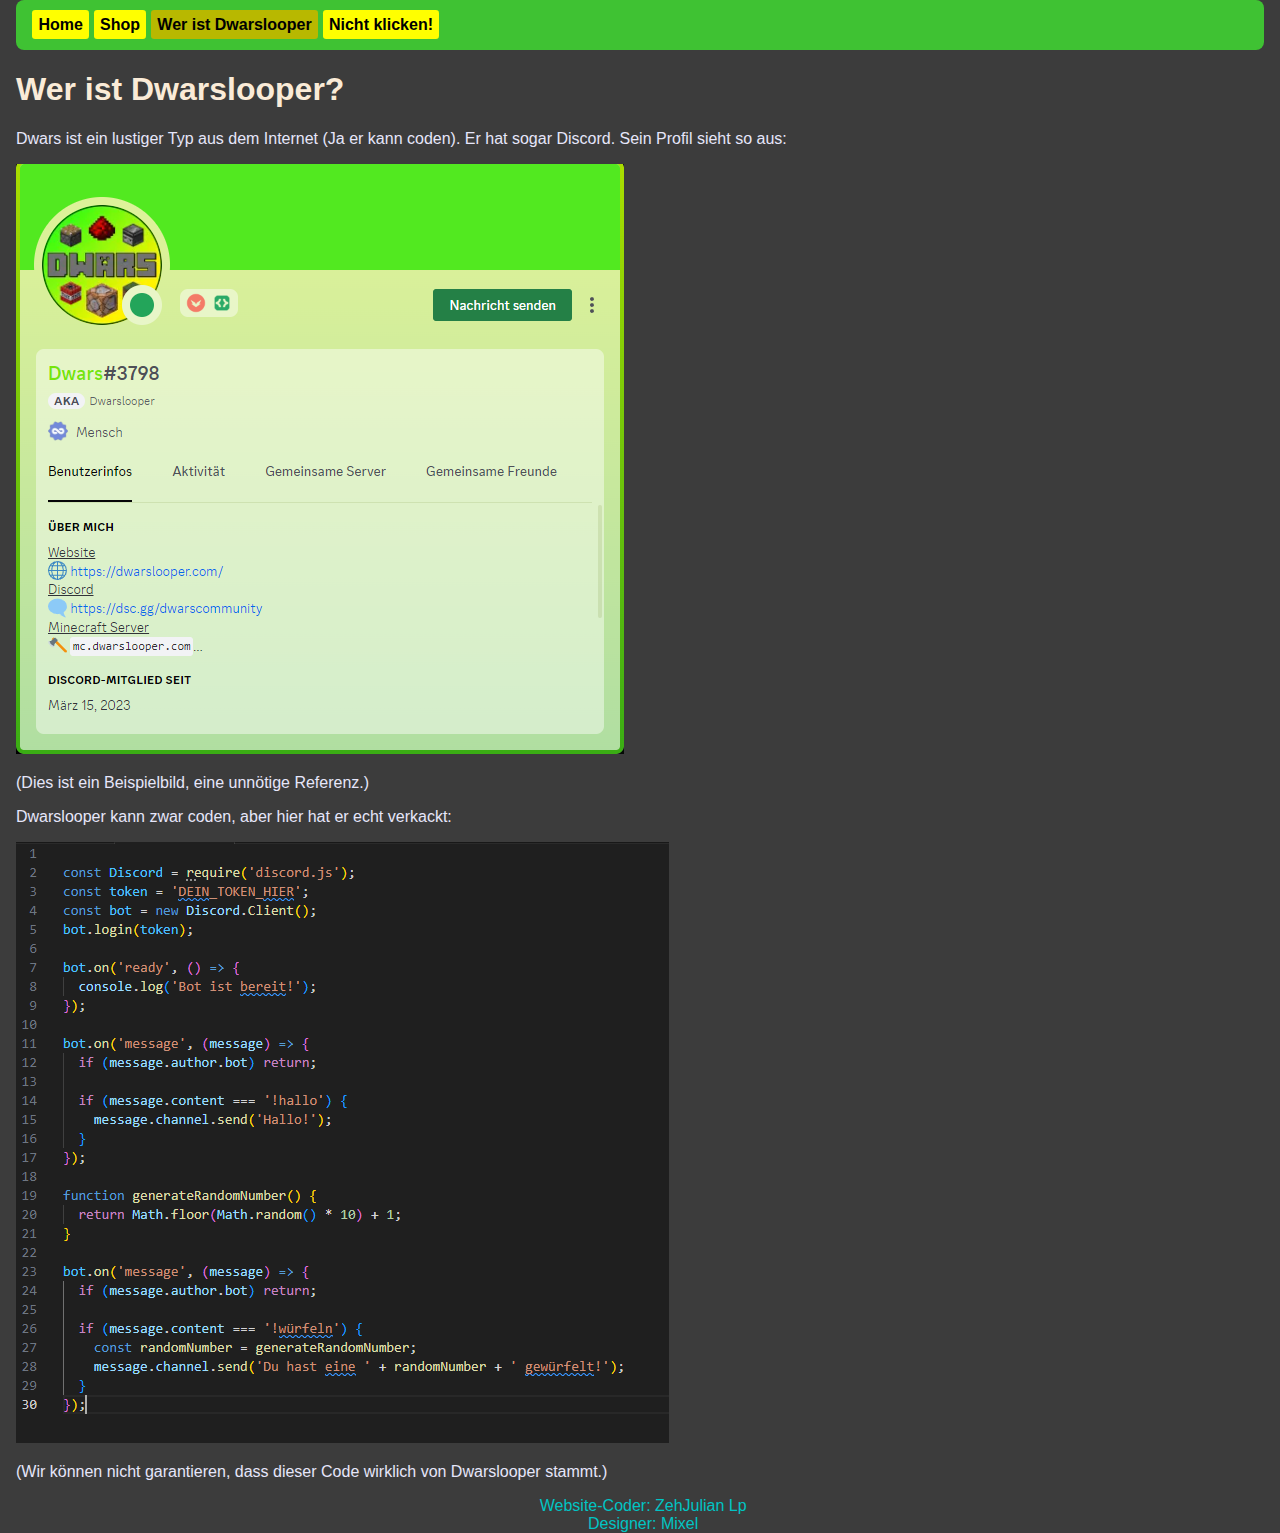
<file: dwars/index.html>
<!DOCTYPE html>
<html lang="de">
<head>
    <meta charset="UTF-8">
    <meta http-equiv="X-UA-Compatible" content="IE=edge">
    <meta name="viewport" content="width=device-width, initial-scale=1.0">
    <title>Dwarslooper Pappaufsteller - Shop</title>
    <link rel="stylesheet" href="../style.css">
    <link rel="shortcut icon" href="../img/logo.webp" type="image/x-icon">
</head>
<body>
    <div class="navbar">
        <a href=".." class="navitem">Home</a>
        <a href="../shop/" class="navitem">Shop</a>
        <a href="" class="navitem current">Wer ist Dwarslooper</a>
        <a href="https://www.youtube.com/watch?v=dQw4w9WgXcQ" class="navitem">Nicht klicken!</a>
    </div>

    <div>
        <h1>Wer ist Dwarslooper?</h1>
        <p>Dwars ist ein lustiger Typ aus dem Internet (Ja er kann coden). Er hat sogar Discord. Sein Profil sieht so aus:</p>
        <img src="../img/discordprofil.png" alt="Discordprofil von Dwarslooper, als Mensch verifiziert.">
        <p>(Dies ist ein Beispielbild, eine unnötige Referenz.)</p>
        <p> </p>
        <p>Dwarslooper kann zwar coden, aber hier hat er echt verkackt:</p>
        <img src="../img/schlechtercode.png" alt="Sehr Schlechter Discord-Bot-Code">
        <p>(Wir können nicht garantieren, dass dieser Code wirklich von Dwarslooper stammt.)</p>
   
    </div>


    <div class="cookie-container">
        <img src="../img/keks.png" alt="">
        <p>
            Hallo, ich bin KrümelKeksHD! Darf ich mit auf der Website sein? Wenn du auf Akzeptieren drückst, sagst du JA zu Keksen (Cookies). 
        </p>
        <button class="cookie-button">Akzeptieren</button>
    </div>
    <div class="footer">
        <footer>Website-Coder: ZehJulian Lp</footer>
        <footer>Designer: Mixel</footer>
    </div>
    <script src="../script.js"></script>
</body>
</html>
</file>
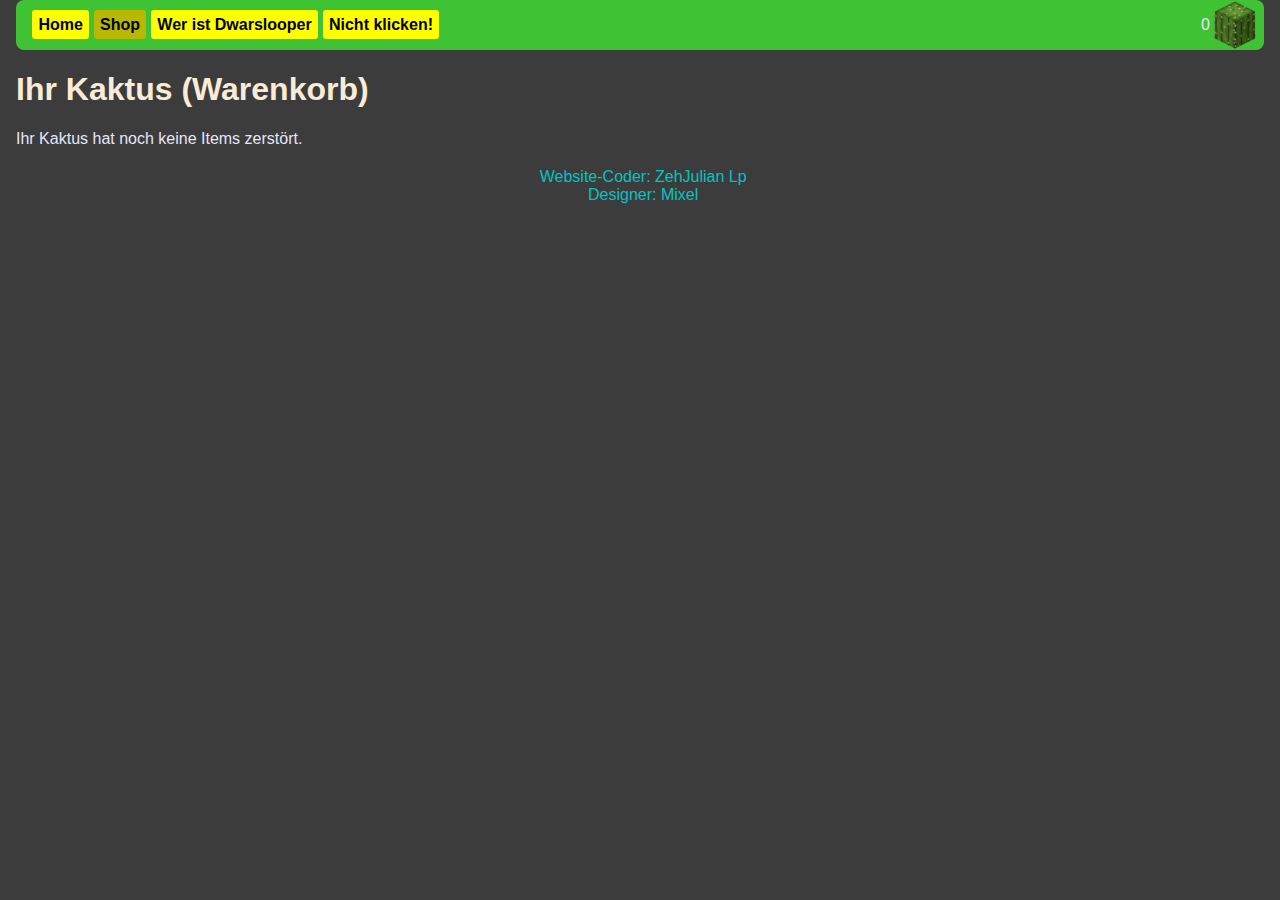
<file: shop/cactus/index.html>
<!DOCTYPE html>
<html lang="de">
<head>
    <meta charset="UTF-8">
    <meta http-equiv="X-UA-Compatible" content="IE=edge">
    <meta name="viewport" content="width=device-width, initial-scale=1.0">
    <title>Dwarslooper Pappaufsteller - Shop</title>
    <link rel="stylesheet" href="../../style.css">
    <link rel="shortcut icon" href="../../img/logo.webp" type="image/x-icon">
</head>
<body>
    <div class="navbar">
        <a href="../.." class="navitem">Home</a>
        <a href="../" class="navitem current">Shop</a>
        <a href="../../dwars/" class="navitem">Wer ist Dwarslooper</a>
        <a href="https://www.youtube.com/watch?v=dQw4w9WgXcQ" class="navitem">Nicht klicken!</a>
        <a href="../cactus/">
            <div class="basket">
                <p id="basket-count">0</p>
                <img src="../../img/cactus.png" alt="Kaktus">
            </div>
        </a>
    </div>

    <div>
        <h1>Ihr Kaktus (Warenkorb)</h1>
    </div>
    <div id="cart-container"></div>
    <h2 id="total-price"></h2>
    <div id="checkout" style="display: none;">
        <button id="checkout-button">Checkout & Bezahlen!</button>
    </div>

    <div class="cookie-container">
        <img src="../../img/keks.png" alt="">
        <p>
            Hallo, ich bin KrümelKeksHD! Darf ich mit auf der Website sein? Wenn du auf Akzeptieren drückst, sagst du JA zu Keksen (Cookies). 
        </p>
        <button class="cookie-button">Akzeptieren</button>
    </div>
    <div class="footer">
        <footer>Website-Coder: ZehJulian Lp</footer>
        <footer>Designer: Mixel</footer>
    </div>

    <script src="script.js"></script>
    <script src="../../script.js"></script>
    <script src="../cart.js"></script>
    <script>
        displayCartItems();
        document.getElementById('basket-count').textContent = cart.getTotalItems();
        
        function addToCart(event) {
          event.preventDefault();
          var variation = document.querySelector('.select').value;
          var item = {
            name: 'Dwarslooper-Logo ' + variation,
            price: 59
          };
          cart.addItem(item);
          document.getElementById('basket-count').textContent = cart.getTotalItems();
        }
    </script>
</body>
</html>
</file>
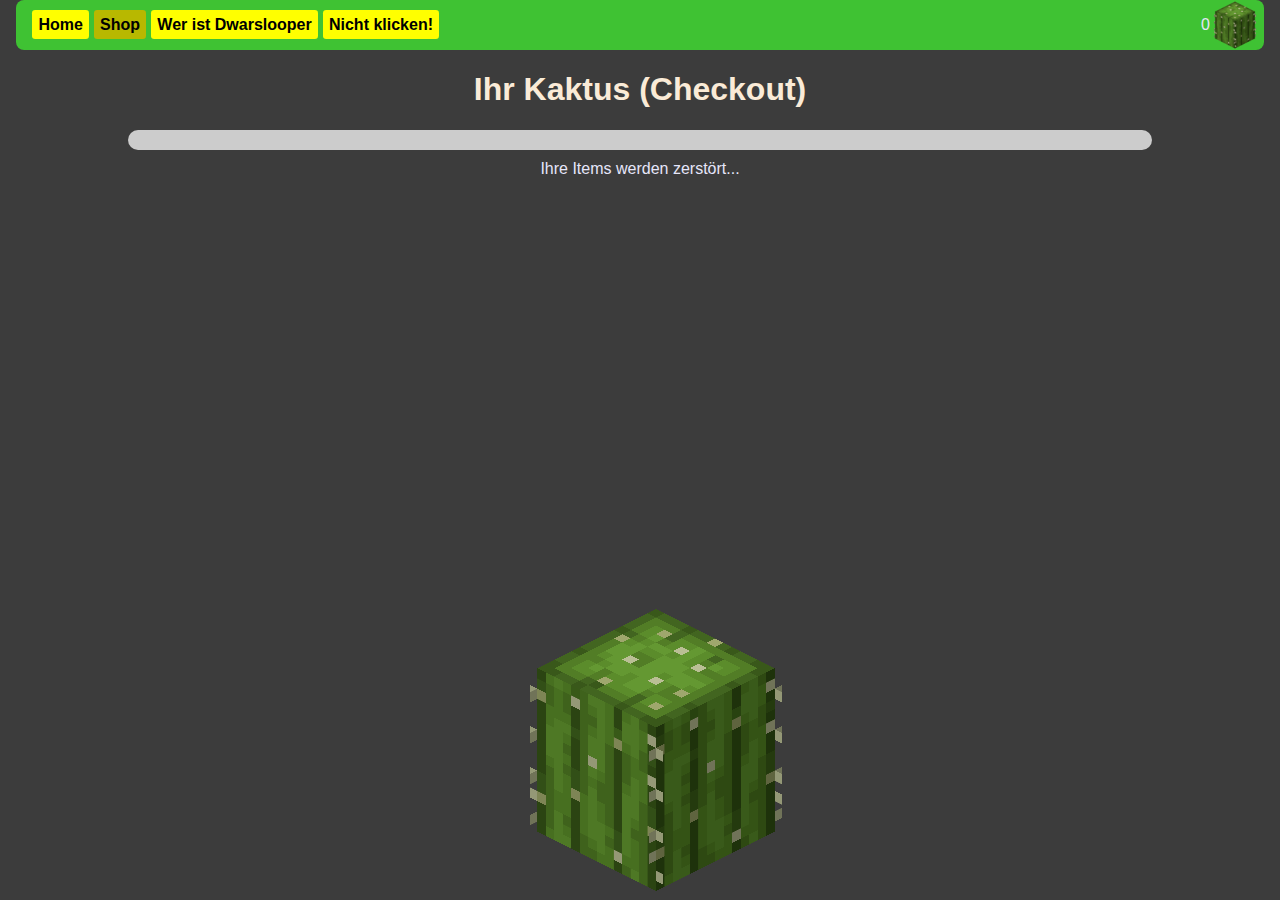
<file: shop/checkout/index.html>
<!DOCTYPE html>
<html lang="de">
<head>
    <meta charset="UTF-8">
    <meta http-equiv="X-UA-Compatible" content="IE=edge">
    <meta name="viewport" content="width=device-width, initial-scale=1.0">
    <title>Dwarslooper Pappaufsteller - Shop</title>
    <link rel="stylesheet" href="../../style.css">
    <link rel="shortcut icon" href="../../img/logo.webp" type="image/x-icon">
</head>
<body>
    <div class="navbar">
        <a href="../.." class="navitem">Home</a>
        <a href="../" class="navitem current">Shop</a>
        <a href="../../dwars/" class="navitem">Wer ist Dwarslooper</a>
        <a href="https://www.youtube.com/watch?v=dQw4w9WgXcQ" class="navitem">Nicht klicken!</a>
        <a href="../cactus/">
            <div class="basket">
                <p id="basket-count">0</p>
                <img src="../../img/cactus.png" alt="Kaktus">
            </div>
        </a>
    </div>


    <div id="checkout-container">
        <h1>Ihr Kaktus (Checkout)</h1>
        <div id="kaktus-container">
          <img id="kaktus" src="../../img/cactus.png" alt="Kaktus">
        </div>
        <div id="progress-bar-container">
          <div id="progress-bar"></div>
          <p id="progress-text">Ihre Items werden zerstört...</p>
        </div>
        <svg id="checkmark" class="checkmark" viewBox="0 0 52 52">
          <circle class="checkmark__circle" cx="26" cy="26" r="25" fill="none"/>
          <path class="checkmark__check" fill="none" d="M14.1 27.2l7.1 7.2 16.7-16.8"/>
        </svg>
      </div>
      <style media="screen">
        .checkmark__circle {
          stroke-dasharray: 166;
          stroke-dashoffset: 166;
          stroke-width: 2;
          stroke-miterlimit: 10;
          stroke: #7ac142;
          fill: none;
          animation: stroke 0.6s cubic-bezier(0.65, 0, 0.45, 1) forwards;
        }
      
        .checkmark {
          width: 156px;
          height: 156px;
          border-radius: 50%;
          display: none; /* Setzen Sie das Display auf "none" */
          stroke-width: 2;
          stroke: #fff;
          stroke-miterlimit: 10;
          margin: 4% auto;
          box-shadow: inset 0px 0px 0px #7ac142;
          animation: fill .4s ease-in-out .4s forwards, scale .3s ease-in-out .9s both;
        }
      
        .checkmark__check {
          transform-origin: 50% 50%;
          stroke-dasharray: 48;
          stroke-dashoffset: 48;
          animation: stroke 0.3s cubic-bezier(0.65, 0, 0.45, 1) 0.8s forwards;
        }
      
        @keyframes stroke {
          100% {
            stroke-dashoffset: 0;
          }
        }
        @keyframes scale {
          0%, 100% {
            transform: none;
          }
          50% {
            transform: scale3d(1.1, 1.1, 1);
          }
        }
        @keyframes fill {
          100% {
            box-shadow: inset 0px 0px 0px 130px #7ac142;
          }
        }
      </style>
    <script src="script.js"></script>
    <script src="../../script.js"></script>
    <script src="../cart.js"></script>
    <div class="cookie-container">
    <img src="../../img/keks.png" alt="">
    <p>
        Hallo, ich bin KrümelKeksHD! Darf ich mit auf der Website sein? Wenn du auf Akzeptieren drückst, sagst du JA zu Keksen (Cookies). 
    </p>
    <button class="cookie-button">Akzeptieren</button>
</div>
</file>
<file: style.css>
body {
    background-color: rgb(60, 60, 60);
    font-family: 'Segoe UI', Tahoma, Geneva, Verdana, sans-serif;
    min-height: 100vh;
    margin: 0;
    padding-left: 1rem;
    padding-right: 1rem;
}


.navbar {
    background-color: rgb(63, 194, 51);
    padding: 1rem;
    border-radius: 0.5rem;
}

.navitem {
    background-color: yellow;
    padding: 0.4rem;
    border-radius: 0.2rem;
    text-decoration: none;
    color: black;
    font-weight: bold;
}

.navitem:hover {
    background-color: rgb(214, 214, 0);
}

.current {
    background-color: rgb(184, 184, 0);
}

.footer {
    position: absolute;
    color: rgb(1, 196, 196);
    justify-content: center;
    width: 98%;
    text-align: center;

}

h1 {
    color:antiquewhite;
}

h2 {
    color:antiquewhite;
    text-align: center;
}

p {
    color: lavender;
}

.cookie-container {
    position: fixed;
    bottom: -100%;
    left: 0;
    right: 0;
    background-color: #ffd000;
    padding: 0 32px;
    transform: 400ms;
    box-shadow: 0 -2px 16px #ffd000;
    display: flex;
    align-items: center;
    justify-content: center;
}

.cookie-container p {
    color: rgb(211, 49, 0);
    margin: 30px;
}

.cookie-container.active {
    bottom: 0;
}

.cookie-button {
    background-color: rgb(2, 202, 2);
    border: 0;
    color: rgb(211, 49, 0);
    padding: 12px, 48px;
    font-size: 20px;
    margin-bottom: 16px;
    border-radius: 8px;
    cursor: pointer;
    margin: 10;
    font-weight: bold;
}

.cookie-container img {
    width: 150px;
}

.cookie-button:hover {
    background-color: #947900;
    color: black;
}
::-webkit-scrollbar {
    width: 10px; /* Breite der Scrollbar */
  }
  
::-webkit-scrollbar-track {
background: #fffb00; /* Hintergrundfarbe der Scrollbar */
}
  
::-webkit-scrollbar-thumb {
  background: #00ff00; /* Farbe des Thumbs */
  border-radius: 5px; /* Runde Ecken des Thumbs */
}
  
::-webkit-scrollbar-thumb:hover {
  background: #00ad00; /* Farbe des Thumbs bei Hover */
}

.shop { 
    display: flex;
    align-items: center;
    justify-content: center;
}

.shopitem {
    background-color: rgb(63, 194, 51);
    border-radius: 1rem;
    padding: 1.5rem;
    width: 300px;
    height: 340px;
    text-align: center;

}
.shopitem p {
    color: #fffb00;
    font-weight: bold;
    font-size: 18px;
}
.shopitem img {
    width: 100px;
    position: middle;
}

.shopimg1 img {
    width: 200px;
}
.shopitem button {
    display: block;
    margin: 0 auto;
    cursor: pointer;
    text-align: center;
    position: sticky;
    background-color: yellow;
    font-size: 16px;
    font-weight: bold;
    padding: 0.5rem;
    border-radius: 0.5rem;
    border-color: yellow;
    margin-top: 10px;
}

.shopitem button:hover {
    background-color: #00ff00;
    border: #00ad00;
}
.shopitem a {
    text-decoration: none;
}
.shopspace {
    padding: 2.5%;
}

.disclaimer {
    background-color: rgb(190, 0, 38);
    padding: 0.5rem;
    border-radius: 1rem;
    font-weight: bold;
}

.emeraldflip img {
    width: 30px;
}

.emeraldflip {
    display: flex;
    align-items: center;
    justify-content: center;
    width: 30%;
    margin: auto;
    border-radius: 15px;
}
.emeraldflip a {
    text-decoration: none;
    color: #007500;
    font-weight: bold;
}

.basket {
    display: flex;
    position: absolute;
    right: 20px;
    top: 0px
}

.basket img {
    width: 50px;
}

.basket:hover {
    background-color: #947900;
}

.form {
    text-align: center;
    color: red;
    background-color: #00ad00;
    padding: 1rem;
    margin-bottom: 20px;
    border-radius: 1rem;
    margin-left: 20%;
    margin-right: 20%;
}

.form input[type="submit"] {
    margin: 30px;
    padding: 15px;
    background-color: #ffe600;
    border: 1px solid #51ff00;
    border-radius: 25px;
    font-size: 16px;
    font-weight: bold;
}

.form input[type="submit"]:hover {
    background-color: #00ff00;
    cursor: pointer;
}

.select {
    width: 300px;
    padding: 10px;
    font-size: 16px;
    border-radius: 5px;
    border: 1px solid #51ff00;
    background-color: #ffe600;
}

#logoImage {
    width: 200px;
    height: 200px;
    margin-top: 20px;
    display: none;
    display: block;
    margin-left: auto;
    margin-right: auto;
}

#skinImage {
    width: 200px;
    margin-top: 20px;
    display: none;
    display: block;
    margin-left: auto;
    margin-right: auto;
}

.custom-alert {
    position: fixed;
    top: 50%;
    left: 50%;
    transform: translate(-50%, -50%);
    background-color: #247000;
    padding: 20px;
    border: 1px solid #ffd000;
    border-radius: 5px;
    box-shadow: 0 2px 4px rgba(0, 0, 0, 0.1);
    z-index: 9999;
    font-weight: bold;
    color: #ffd000;
}

.cart-container {
    margin-top: 30px;
  }
  
  .cart-table {
    width: 100%;
    border-collapse: collapse;
  }
  
  .cart-table th,
  .cart-table td {
    padding: 10px;
    border-bottom: 1px solid rgba(255, 255, 255, 0.2);
  }
  
  .cart-table th {
    text-align: center;
    font-weight: bold;
    color: #00ad00;
    font-size: 25px;
  }
  
  .cart-table td {
    text-align: center;
    color: #00ff00;
    font-weight: bold;
  }
  
  .empty-cart {
    color: #fffb00;
    text-align: center;
    margin-top: 20px;
  }

  button {
    background-color: #ffd000;
    border: none;
    color: #333;
    padding: 8px 16px;
    font-size: 14px;
    font-weight: bold;
    border-radius: 4px;
    cursor: pointer;
    margin-left: 4px;
  }
  
  button:hover {
    background-color: #ffbb00;
  }

  #checkout-button {
    display: block;
    margin: 20px auto;
    padding: 10px 10px;
    font-size: 20px;
    text-align: center;
  }

  #checkout-container {
    text-align: center;
  }
  
  #kaktus-container {
    position: fixed;
    bottom: 0;
    width: 100%;
    height: 200px; /* Höhe des Kaktuscontainers anpassen */
    display: flex;
    justify-content: center;
    align-items: flex-end;
  }
  
  #kaktus-container img {
    max-width: 100%;
    height: auto;
  }
  
  #progress-bar-container {
    width: 80%; /* Geben Sie hier die gewünschte Breite der ProgressBar an */
    height: 20px; /* Geben Sie hier die gewünschte Höhe der ProgressBar an */
    background-color: #ccc;
    position: absolute;
    left: 50%;
    transform: translateX(-50%);
    border-radius: 20px;
  }
  
  #progress-bar {
    height: 100%;
    width: 0%;
    background-color: #43a047;
    border-radius: 10px;
    transition: width 0.5s ease;
  }
  
  #progress-text {
    margin-top: 10px;
  }
  img.item-image {
    width: 250px;
    position: absolute;
    left: 50%;
    transform: translateX(-50%);
  }
  .ufo_ad {
    width: 70%;
    margin: 0 auto;
    display: flex;
    justify-content: center;
    align-items: center;
    /*round corners*/
    border-radius: 40px;
  }
  .popup {
    display: none;
    position: fixed;
    top: 0;
    left: 0;
    width: 100%;
    height: 100%;
    background-color: rgba(0, 0, 0, 0.5);
    z-index: 1000; /* Beispielwert, du kannst ihn nach Bedarf anpassen */
    }

.popup-content {
    position: absolute;
    top: 50%;
    left: 50%;
    transform: translate(-50%, -50%);
    text-align: center;
}

.popup img {
    max-width: 100%;
    max-height: 80vh; /* Du kannst dies an deine Bedürfnisse anpassen */
    border-radius: 20px;
}

.close {
    position: absolute;
    top: 0px;
    left: 0px;
    font-size: 60px;
    color: rgb(255, 109, 109);
    cursor: pointer;
}

.close:hover {
    color: rgb(255, 0, 0);
}
</file>
